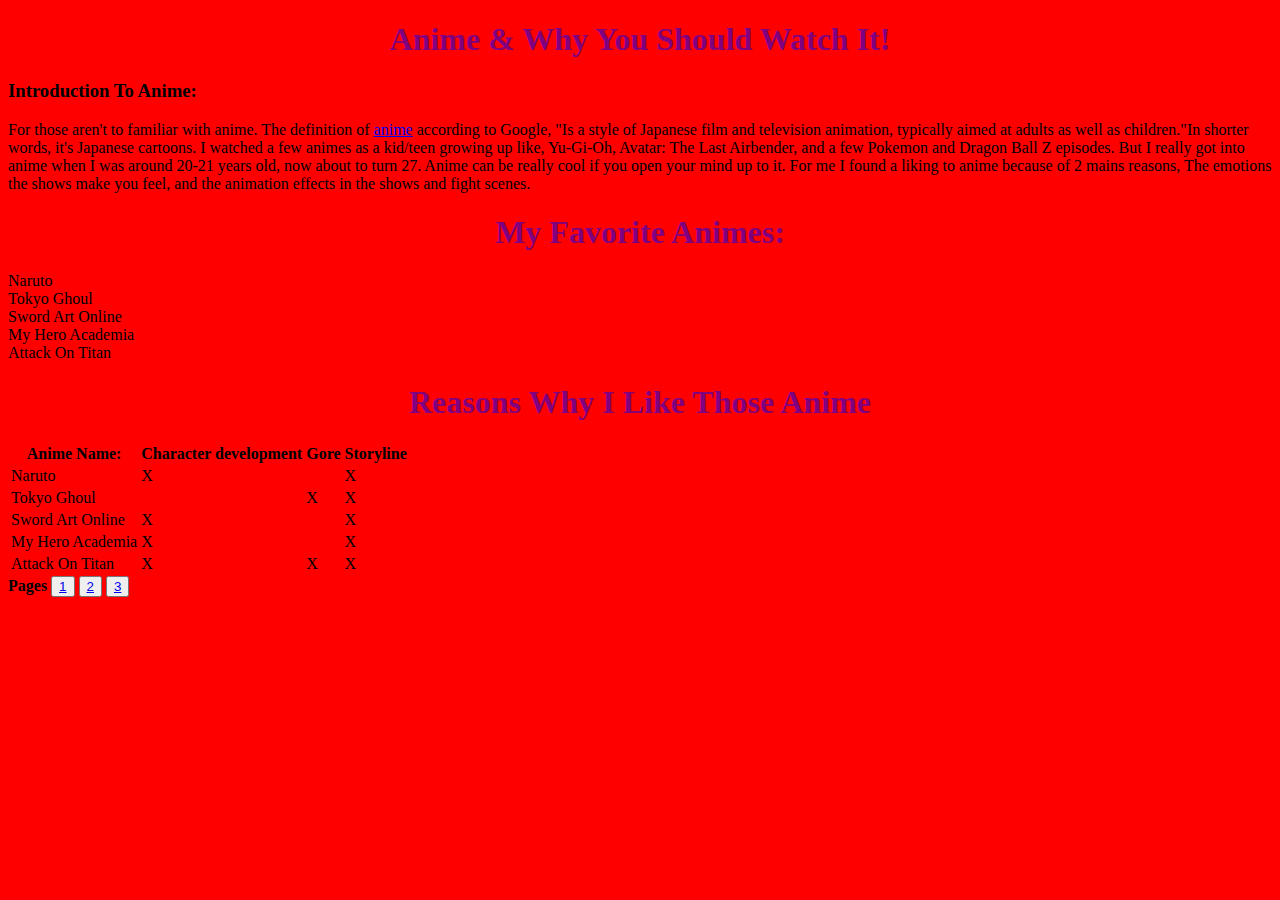
<file: Week 2 Notes - External CSS/index.html>
<!DOCTYPE html>
<html lang="en">
<head>
    <meta charset="UTF-8">
    <meta name="viewport" content="width=device-width, initial-scale=1.0">
    <title>Home: Why You Should Watch Anime</title>
    <Link rel="stylesheet" href="style.css"></Link>
</head>
<!--
1.Create a website using only HTML. The website can be anything you like (within school guidelines) if it meets the following criteria:
2.Create a homepage named index.html
3.At least 3 pages  
4.Links to navigate between all pages present on each page
5.2 different size headers 
6.A list 
7.3 images 
8.A table
9.A form
-->
<h1>Anime & Why You Should Watch It!</h1>

<h3>Introduction To Anime:</h3>
<p>For those aren't to familiar with anime. The definition of 
    <a href="https://www.google.com/search?q=definiton+of+anime&rlz=1C1UEAD_enUS938US938&oq=definiton+of+anime&gs_lcrp=EgZjaHJvbWUyBggAEEUYOTIOCAEQABgKGEYY-QEYgAQyCQgCEAAYChiABDIJCAMQABgKGIAEMgkIBBAAGAoYgAQyDQgFEAAYhgMYgAQYigUyDQgGEAAYhgMYgAQYigUyCggHEAAYogQYiQXSAQgzODU2ajBqOagCALACAQ&sourceid=chrome&ie=UTF-8">anime</a> 
    according to Google, "Is a style of Japanese film and television animation, typically aimed at adults as well as children."In shorter words, it's Japanese cartoons. 
    I watched a few animes as a kid/teen growing up like, Yu-Gi-Oh, Avatar: The Last Airbender, and a few Pokemon and Dragon Ball Z episodes. But I really got into anime when I was 
    around 20-21 years old, now about to turn 27. Anime can be really cool if you open your mind up to it. For me I found a liking to anime because of 2 mains reasons, The emotions 
    the shows make you feel, and the animation effects in the shows and fight scenes. 
</p>

<body>

    <h1>My Favorite Animes:</h1>
    
    
       <li id="li1">Naruto</li>           
       <li id="li2">Tokyo Ghoul</li>      
       <li id="li3">Sword Art Online</li>
       <li id="li4">My Hero Academia</li>
       <li id="li5">Attack On Titan</li>
   

    <h1 id="h1">Reasons Why I Like Those Anime</h1>

    <table class="table">
        <tr>
            <th>Anime Name:</th>
            <th>Character development</th>
            <th>Gore</th>
            <th>Storyline</th>
            <TBODY>
            </TBODY>
        </tr>
        
        <tr class="td1">
            <td>Naruto</td>
            <td>X</td>
            <td></td>
            <td>X</td>
        </tr>
        <tr class="td2">
            <td>Tokyo Ghoul</td>
            <td></td>
            <td>X</td>
            <td>X</td>
        </tr>
        <tr class="td3">
            <td>Sword Art Online</td>
            <td>X</td>
            <td></td>
            <td>X</td>
        </tr>
        <tr  class="td4">
            <td>My Hero Academia</td>
            <td>X</td>
            <td></td>
            <td>X</td>
        </tr>
        <tr class="td5">
            <td>Attack On Titan</td>
            <td>X</td>
            <td>X</td>
            <td>X</td>
        </tr>
    </table>

    <b>Pages</b>
    
    <button><a href="index.html">1</a></button>
    
    <button><a href="Page2.html">2</a></button>
    
    <button><a href="Page3.html">3</a></button>
</body>
</html>
</file>
<file: Week 2 Notes - External CSS/style.css>
body{
    background-color: red;
  }  
 h1{
    color: purple;
    text-align: center
  }
 div{
    background-color: green;
    border-style: solid;
    border-color: aqua;
    border-radius: 5px;
  }
.shadow-text{
    text-shadow: blue 3px;
  }
#large-paragraph{
    font-size: '35px';
  }
</file>
